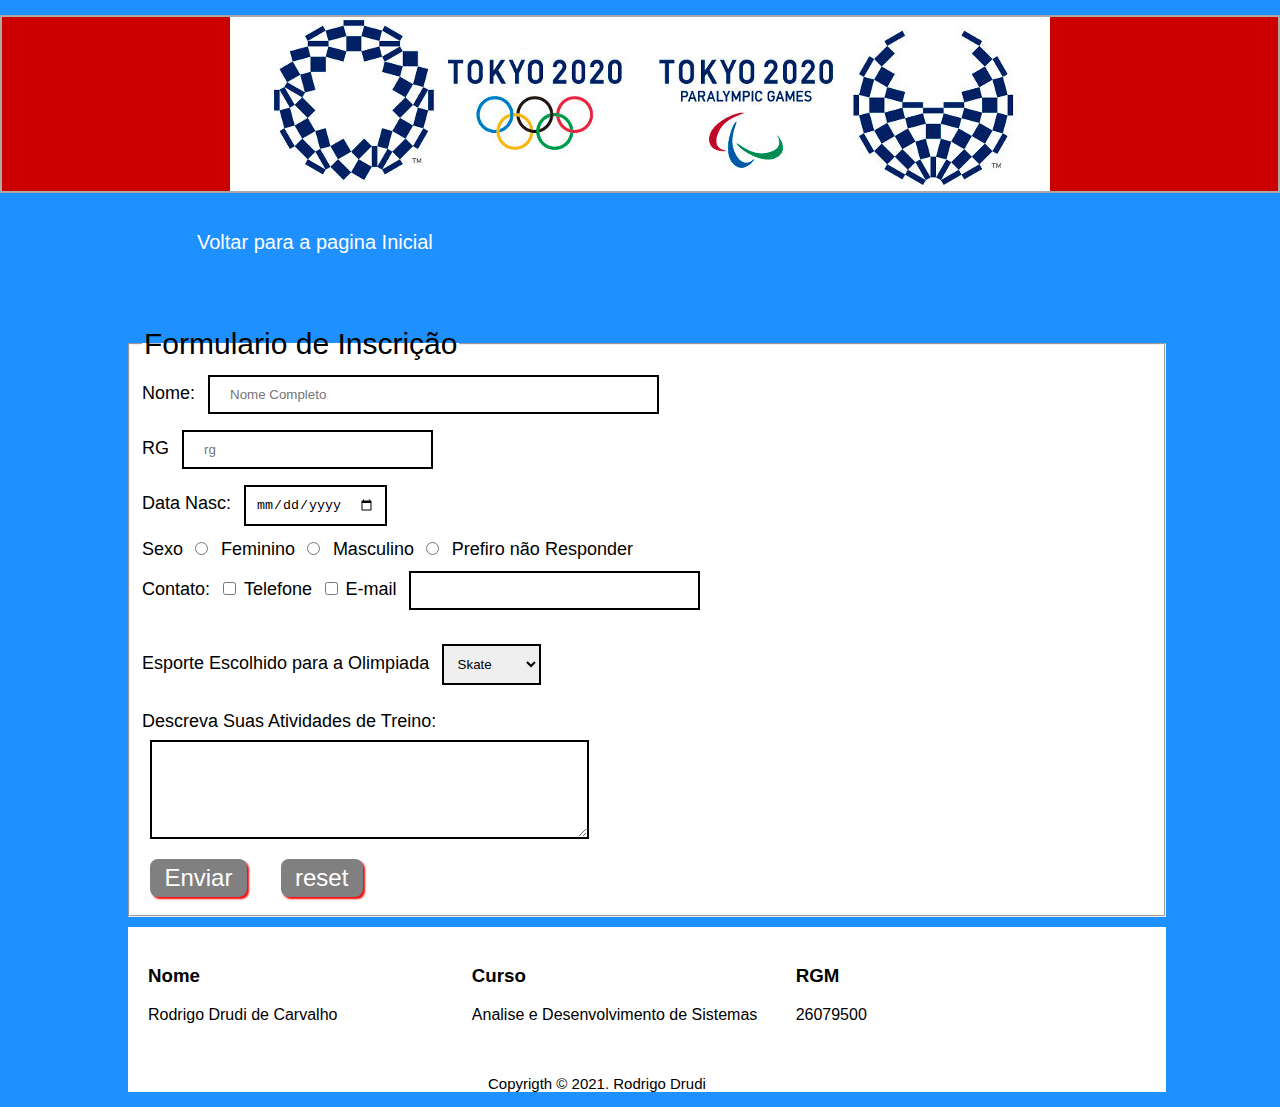
<file: formulario.html>
<!DOCTYPE html>
<html>
<html lang="pt_br">
<meta charset="utf-8">
<link href="olimpiadas.css" rel="stylesheet">
<head>
	<link rel="icon" type="imagem/gif" href="https://www.infoescola.com/wp-content/uploads/2007/10/jogos-olimpicos-450x225.png">
	<title>Esportes Olimpicos</title>
</head>
<body>
	<!-- Cabeçalho -->

	<section id="geral">
		<div>
		<header id = "bannergeral">

			<img src="imagens/banner.png" >
		</header>
		</div>
	</section>

	<!-- MENU -->

		<nav class="navegação">
			<ul class="nav-lista">
				<li class="nav-lista-item">
					<a class="nav-link" href="index.html">Voltar para a pagina Inicial</a> 
				</li>
			</ul> 
		</nav>

	<!-- Seção Body  -->


	<form action="xx" method="post">
    	<fieldset>
        	<legend>Formulario de Inscrição</legend>
        	<label for="nome"> Nome: </label>
        	<input type="text" name="Nome" id="nome" size= "50px" required placeholder="Nome Completo">
	<br>

        <label for="nome"> RG </label>
        <input type="text" name="Nome" id="nome" size= "25px" required placeholder="rg">
	<br>
        <label for="dataNascimento"> Data Nasc: </label>
        <input type="date" name="dataNascimento" id="dataNascimento" placeholder="DD/MM/AA">
	<br>
        <label for="sexo">Sexo</label>
        <input type="radio" name="sexo" value="F" id="sexoFeminino"> <label for="sexoFeminino">Feminino</label>
        <input type="radio" name="sexo" value="M" id="sexoMasculino"> <label for="sexoMasculino">Masculino</label>
        <input type="radio" name="sexo" value="M" id="sexoIndefinido"> <label for="sexoIndefinido">Prefiro não Responder</label>
<br>
        <label for="Contato"> Contato: </label>
        <input type="checkbox" name="telefone" id="telefone"><label for="telefone">Telefone</label>
        <input type="checkbox" name="e-mail" id="e-mail"><label for="e-mail">E-mail</label>
        <input type="text" name="Contato" id="contato" size="30px">
       <br>
      <br>
      <label for="interesse"> Esporte Escolhido para a Olimpiada</label>
      <select name = "interesse" id="interesse">
      	<option value="skate"> Skate</option>
      	<option value="atletismo"> Atletismo</option>
      	<option value="natacao"> Natação</option>
      	<option value="outros"> Outros </option>
      </select>
<br>
<br>
      <label for="mensagem">Descreva Suas Atividades de Treino:</label>  
<br>
	<textarea name="mensagem" id="mensagem" cols="50" rows="5"></textarea>
<br>
	<input type="submit" name="btnEnvio" value="Enviar">
	&nbsp;&nbsp;
	<input type="reset" name="btnReset" value="reset">

    </fieldset>
  

  <!-- Footer -->
<div class="formulario">
		<footer class="footer"> 
	 <section class="footer-sessao">
        <h3> Nome </h3>
        <p>Rodrigo Drudi de Carvalho </p>
    </section>
    <section class="footer-sessao">
        <h3>Curso</h3>
        <p>Analise e Desenvolvimento de Sistemas </p>
    </section>
    <section class="footer-sessao">
        <h3>RGM</h3>
        <p>26079500</p>
    </section>
		</footer>
		<p id="copyriht"> Copyrigth &copy; 2021. Rodrigo Drudi</p>
	</div>

</body>
</html>
</file>
<file: olimpiadas.css>
/* Geral */
body{
	font-family: 'Lucida Sans', Arial, Sans-Serif;
	background-color:#1E90FF ;
	color: ;
	margin: 0;
}

/* Header  */


#geral{
	right: 20em;
	top: 1%;
	margin-top: 15px;
	color: white;
	height: 174px;
  	border: 2px solid darkgray;
  	color: #000; text-shadow: 1px 1px 0 #fff;
  	background-color: #CD0000;
  	text-align: center;
}


/* Menu  */

.navegacao{
	position: fixed;
	top: 0;
	left: 0;
	right: 0;
	z-index: 80px;
	background-color: #1E90FF;
}

.nav-lista{
	margin-left: 150px;
	margin-top:1em;
}

.nav-lista-item{
	display: inline-block;
	margin-top: 15px;
	margin-right: 150px;
	margin-bottom: 50px;
	font-family: Verdana, Geneva, Arial, Tahoma, Sans-Serif;
	padding: 7px;
}

.nav-link{
	text-decoration: none;
	font-size: 20px;
	color: white;

}

.nav-link:hover{
	color: #FF4500
}






/* seção - Conteúdo  */

.secao-body{
	background-size: 40%;
	background-color: #F8F8FF ;
	margin-top: 24px;
	width: 66em;
	margin-left: 8em;
	padding: 25px;
}

.img1{
	width: 450px;
	left: 32em;
	position: relative;
}

.img2{
	width: 450px;
}

.fig-caption{
	text-align: right;
	margin-right: 5em;
}

.texto{
	color: indianred;
}

.titulo{
	font-size: 25px;
	font-family: Cookie;
	text-decoration: underline;
}



/* Footer */

.footer{
	position: relative;
	padding: 20px;

}
.footer-sessao{
	display: inline-block;
	width: 32%;


}

#copyriht{
	position: relative;
	bottom:0;
	font-size: small;
	margin-left: 24em;
	font-size: 15px;
}


/* Pagina outros esportes */

/* Menu  */

.nav-lista1{
	margin-left: 145px;
	margin-top:1em;
}


/* Pagina Formulario */


fieldset{
	margin-top: 10px;
	margin-left: 128px;
	margin-right: 114px;
	background-color: white;
}

legend{
	font-size: 30px;	
}

input,textarea,select{
	border: 2px solid black;
	box-shadow: 2px 2px 2px rgba(0,0,0,0.2) 
	font-size: 15px;
	padding: 10px;
	margin: 8px;
	box-sizing: border-box;

}

label{
	font-size: 18px;
}

input:focus,textarea:focus,select:focus{
	background: #FFC;
}

input[type=text]{
	background-position: 10px 10px;
	background-size: 20px;
	background-repeat: no-repeat;
	padding-left: 20px; 
}

input[type='submit'],input[type='reset']{
	font-size: 1.5em;
	background-color: gray;
	border: 0;
	border-radius: 8px;
	color: #FFF;
	padding: 0.2em 0.6em;
	box-shadow: 2px 2px 2px red;
}

input[type='submit']:hover,input[type='reset']:hover{
	background-color: rgb(34,158,180);
}

select,input[type='checkbox'],input[type='radio']{
	cursor: pointer;
}

.formulario{
	margin-top: 10px;
	margin-left: 128px;
	margin-right: 114px;
	background-color: white;
}
</file>
